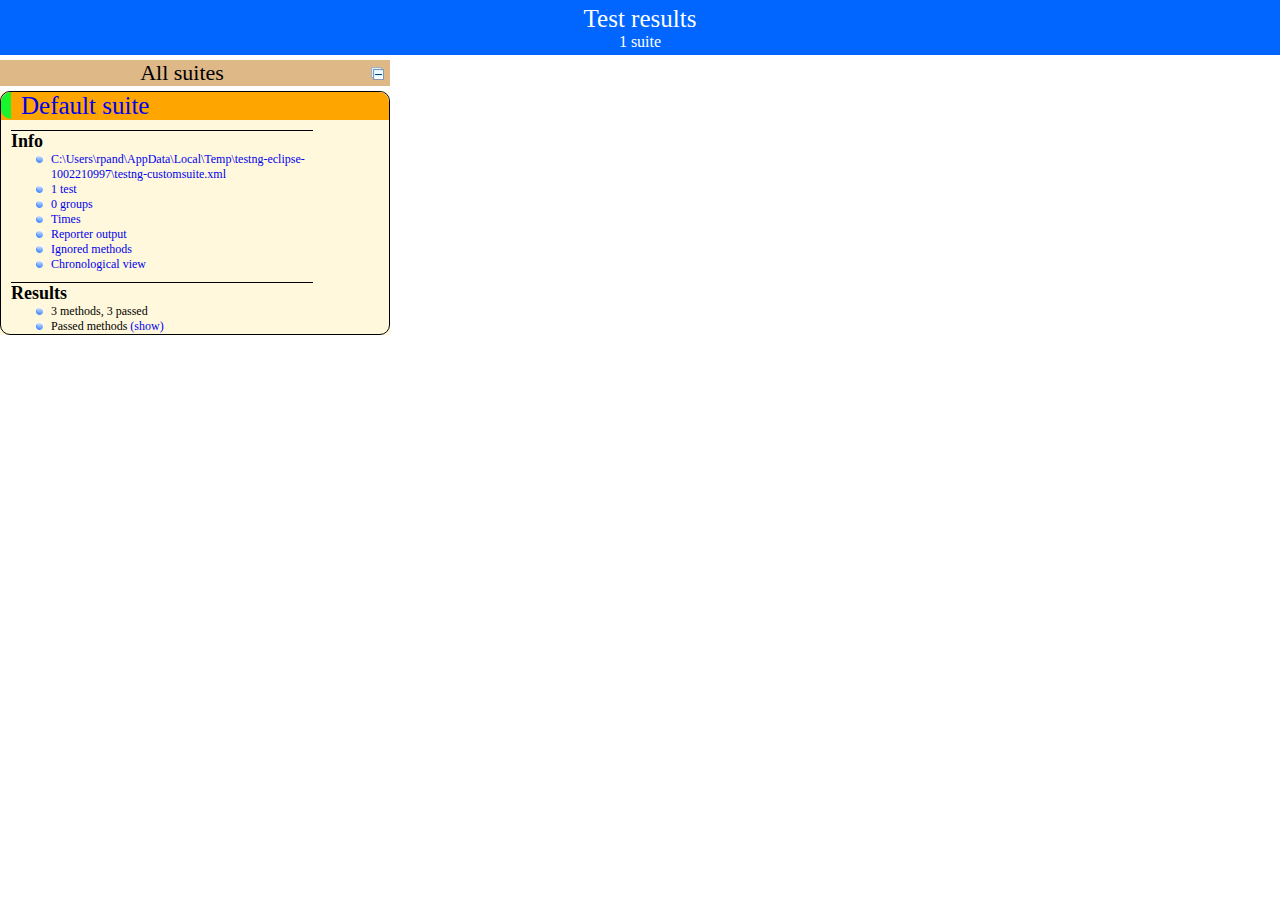
<file: test-output/index.html>
<!DOCTYPE html>

<html>
  <head>
  <meta charset='utf-8'>
  <title>TestNG reports</title>

    <link type="text/css" href="testng-reports.css" rel="stylesheet" />
    <script type="text/javascript" src="jquery-1.7.1.min.js"></script>
    <script type="text/javascript" src="testng-reports.js"></script>
    <script type="text/javascript" src="https://www.google.com/jsapi"></script>
    <script type='text/javascript'>
      google.load('visualization', '1', {packages:['table']});
      google.setOnLoadCallback(drawTable);
      var suiteTableInitFunctions = new Array();
      var suiteTableData = new Array();
    </script>
    <!--
      <script type="text/javascript" src="jquery-ui/js/jquery-ui-1.8.16.custom.min.js"></script>
     -->
  </head>

  <body>
    <div class="top-banner-root">
      <span class="top-banner-title-font">Test results</span>
      <br/>
      <span class="top-banner-font-1">1 suite</span>
    </div> <!-- top-banner-root -->
    <div class="navigator-root">
      <div class="navigator-suite-header">
        <span>All suites</span>
        <a href="#" class="collapse-all-link" title="Collapse/expand all the suites">
          <img class="collapse-all-icon" src="collapseall.gif">
          </img> <!-- collapse-all-icon -->
        </a> <!-- collapse-all-link -->
      </div> <!-- navigator-suite-header -->
      <div class="suite">
        <div class="rounded-window">
          <div class="suite-header light-rounded-window-top">
            <a href="#" class="navigator-link" panel-name="suite-Default_suite">
              <span class="suite-name border-passed">Default suite</span>
            </a> <!-- navigator-link -->
          </div> <!-- suite-header light-rounded-window-top -->
          <div class="navigator-suite-content">
            <div class="suite-section-title">
              <span>Info</span>
            </div> <!-- suite-section-title -->
            <div class="suite-section-content">
              <ul>
                <li>
                  <a href="#" class="navigator-link " panel-name="test-xml-Default_suite">
                    <span>C:\Users\rpand\AppData\Local\Temp\testng-eclipse-1002210997\testng-customsuite.xml</span>
                  </a> <!-- navigator-link  -->
                </li>
                <li>
                  <a href="#" class="navigator-link " panel-name="testlist-Default_suite">
                    <span class="test-stats">1 test</span>
                  </a> <!-- navigator-link  -->
                </li>
                <li>
                  <a href="#" class="navigator-link " panel-name="group-Default_suite">
                    <span>0 groups</span>
                  </a> <!-- navigator-link  -->
                </li>
                <li>
                  <a href="#" class="navigator-link " panel-name="times-Default_suite">
                    <span>Times</span>
                  </a> <!-- navigator-link  -->
                </li>
                <li>
                  <a href="#" class="navigator-link " panel-name="reporter-Default_suite">
                    <span>Reporter output</span>
                  </a> <!-- navigator-link  -->
                </li>
                <li>
                  <a href="#" class="navigator-link " panel-name="ignored-methods-Default_suite">
                    <span>Ignored methods</span>
                  </a> <!-- navigator-link  -->
                </li>
                <li>
                  <a href="#" class="navigator-link " panel-name="chronological-Default_suite">
                    <span>Chronological view</span>
                  </a> <!-- navigator-link  -->
                </li>
              </ul>
            </div> <!-- suite-section-content -->
            <div class="result-section">
              <div class="suite-section-title">
                <span>Results</span>
              </div> <!-- suite-section-title -->
              <div class="suite-section-content">
                <ul>
                  <li>
                    <span class="method-stats">3 methods,   3 passed</span>
                  </li>
                  <li>
                    <span class="method-list-title passed">Passed methods</span>
                    <span class="show-or-hide-methods passed">
                      <a href="#" panel-name="suite-Default_suite" class="hide-methods passed suite-Default_suite"> (hide)</a> <!-- hide-methods passed suite-Default_suite -->
                      <a href="#" panel-name="suite-Default_suite" class="show-methods passed suite-Default_suite"> (show)</a> <!-- show-methods passed suite-Default_suite -->
                    </span>
                    <div class="method-list-content passed suite-Default_suite">
                      <span>
                        <img width="3%" src="passed.png"/>
                        <a href="#" class="method navigator-link" panel-name="suite-Default_suite" title="com.microtest.tests.RequestExecutor" hash-for-method="APITest">APITest</a> <!-- method navigator-link -->
                      </span>
                      <br/>
                      <span>
                        <img width="3%" src="passed.png"/>
                        <a href="#" class="method navigator-link" panel-name="suite-Default_suite" title="com.microtest.tests.RequestExecutor" hash-for-method="getAPITest">getAPITest</a> <!-- method navigator-link -->
                      </span>
                      <br/>
                      <span>
                        <img width="3%" src="passed.png"/>
                        <a href="#" class="method navigator-link" panel-name="suite-Default_suite" title="com.microtest.tests.RequestExecutor" hash-for-method="postAPITest">postAPITest</a> <!-- method navigator-link -->
                      </span>
                      <br/>
                    </div> <!-- method-list-content passed suite-Default_suite -->
                  </li>
                </ul>
              </div> <!-- suite-section-content -->
            </div> <!-- result-section -->
          </div> <!-- navigator-suite-content -->
        </div> <!-- rounded-window -->
      </div> <!-- suite -->
    </div> <!-- navigator-root -->
    <div class="wrapper">
      <div class="main-panel-root">
        <div panel-name="suite-Default_suite" class="panel Default_suite">
          <div class="suite-Default_suite-class-passed">
            <div class="main-panel-header rounded-window-top">
              <img src="passed.png"/>
              <span class="class-name">com.microtest.tests.RequestExecutor</span>
            </div> <!-- main-panel-header rounded-window-top -->
            <div class="main-panel-content rounded-window-bottom">
              <div class="method">
                <div class="method-content">
                  <a name="APITest">
                  </a> <!-- APITest -->
                  <span class="method-name">APITest</span>
                </div> <!-- method-content -->
              </div> <!-- method -->
              <div class="method">
                <div class="method-content">
                  <a name="getAPITest">
                  </a> <!-- getAPITest -->
                  <span class="method-name">getAPITest</span>
                </div> <!-- method-content -->
              </div> <!-- method -->
              <div class="method">
                <div class="method-content">
                  <a name="postAPITest">
                  </a> <!-- postAPITest -->
                  <span class="method-name">postAPITest</span>
                </div> <!-- method-content -->
              </div> <!-- method -->
            </div> <!-- main-panel-content rounded-window-bottom -->
          </div> <!-- suite-Default_suite-class-passed -->
        </div> <!-- panel Default_suite -->
        <div panel-name="test-xml-Default_suite" class="panel">
          <div class="main-panel-header rounded-window-top">
            <span class="header-content">C:\Users\rpand\AppData\Local\Temp\testng-eclipse-1002210997\testng-customsuite.xml</span>
          </div> <!-- main-panel-header rounded-window-top -->
          <div class="main-panel-content rounded-window-bottom">
            <pre>
&lt;?xml version=&quot;1.0&quot; encoding=&quot;UTF-8&quot;?&gt;
&lt;!DOCTYPE suite SYSTEM &quot;http://testng.org/testng-1.0.dtd&quot;&gt;
&lt;suite guice-stage=&quot;DEVELOPMENT&quot; name=&quot;Default suite&quot;&gt;
  &lt;test thread-count=&quot;5&quot; verbose=&quot;2&quot; name=&quot;Default test&quot;&gt;
    &lt;classes&gt;
      &lt;class name=&quot;com.microtest.tests.RequestExecutor&quot;/&gt;
    &lt;/classes&gt;
  &lt;/test&gt; &lt;!-- Default test --&gt;
&lt;/suite&gt; &lt;!-- Default suite --&gt;
            </pre>
          </div> <!-- main-panel-content rounded-window-bottom -->
        </div> <!-- panel -->
        <div panel-name="testlist-Default_suite" class="panel">
          <div class="main-panel-header rounded-window-top">
            <span class="header-content">Tests for Default suite</span>
          </div> <!-- main-panel-header rounded-window-top -->
          <div class="main-panel-content rounded-window-bottom">
            <ul>
              <li>
                <span class="test-name">Default test (1 class)</span>
              </li>
            </ul>
          </div> <!-- main-panel-content rounded-window-bottom -->
        </div> <!-- panel -->
        <div panel-name="group-Default_suite" class="panel">
          <div class="main-panel-header rounded-window-top">
            <span class="header-content">Groups for Default suite</span>
          </div> <!-- main-panel-header rounded-window-top -->
          <div class="main-panel-content rounded-window-bottom">
          </div> <!-- main-panel-content rounded-window-bottom -->
        </div> <!-- panel -->
        <div panel-name="times-Default_suite" class="panel">
          <div class="main-panel-header rounded-window-top">
            <span class="header-content">Times for Default suite</span>
          </div> <!-- main-panel-header rounded-window-top -->
          <div class="main-panel-content rounded-window-bottom">
            <div class="times-div">
              <script type="text/javascript">
suiteTableInitFunctions.push('tableData_Default_suite');
function tableData_Default_suite() {
var data = new google.visualization.DataTable();
data.addColumn('number', 'Number');
data.addColumn('string', 'Method');
data.addColumn('string', 'Class');
data.addColumn('number', 'Time (ms)');
data.addRows(3);
data.setCell(0, 0, 0)
data.setCell(0, 1, 'postAPITest')
data.setCell(0, 2, 'com.microtest.tests.RequestExecutor')
data.setCell(0, 3, 11147);
data.setCell(1, 0, 1)
data.setCell(1, 1, 'getAPITest')
data.setCell(1, 2, 'com.microtest.tests.RequestExecutor')
data.setCell(1, 3, 2489);
data.setCell(2, 0, 2)
data.setCell(2, 1, 'APITest')
data.setCell(2, 2, 'com.microtest.tests.RequestExecutor')
data.setCell(2, 3, 276);
window.suiteTableData['Default_suite']= { tableData: data, tableDiv: 'times-div-Default_suite'}
return data;
}
              </script>
              <span class="suite-total-time">Total running time: 13 seconds</span>
              <div id="times-div-Default_suite">
              </div> <!-- times-div-Default_suite -->
            </div> <!-- times-div -->
          </div> <!-- main-panel-content rounded-window-bottom -->
        </div> <!-- panel -->
        <div panel-name="reporter-Default_suite" class="panel">
          <div class="main-panel-header rounded-window-top">
            <span class="header-content">Reporter output for Default suite</span>
          </div> <!-- main-panel-header rounded-window-top -->
          <div class="main-panel-content rounded-window-bottom">
          </div> <!-- main-panel-content rounded-window-bottom -->
        </div> <!-- panel -->
        <div panel-name="ignored-methods-Default_suite" class="panel">
          <div class="main-panel-header rounded-window-top">
            <span class="header-content">0 ignored methods</span>
          </div> <!-- main-panel-header rounded-window-top -->
          <div class="main-panel-content rounded-window-bottom">
          </div> <!-- main-panel-content rounded-window-bottom -->
        </div> <!-- panel -->
        <div panel-name="chronological-Default_suite" class="panel">
          <div class="main-panel-header rounded-window-top">
            <span class="header-content">Methods in chronological order</span>
          </div> <!-- main-panel-header rounded-window-top -->
          <div class="main-panel-content rounded-window-bottom">
            <div class="chronological-class">
              <div class="chronological-class-name">com.microtest.tests.RequestExecutor</div> <!-- chronological-class-name -->
              <div class="configuration-method before">
                <span class="method-name">setUp</span>
                <span class="method-start">0 ms</span>
              </div> <!-- configuration-method before -->
              <div class="test-method">
                <span class="method-name">APITest</span>
                <span class="method-start">5 ms</span>
              </div> <!-- test-method -->
              <div class="configuration-method before">
                <span class="method-name">setUp</span>
                <span class="method-start">283 ms</span>
              </div> <!-- configuration-method before -->
              <div class="test-method">
                <span class="method-name">getAPITest</span>
                <span class="method-start">284 ms</span>
              </div> <!-- test-method -->
              <div class="configuration-method before">
                <span class="method-name">setUp</span>
                <span class="method-start">2774 ms</span>
              </div> <!-- configuration-method before -->
              <div class="test-method">
                <span class="method-name">postAPITest</span>
                <span class="method-start">2775 ms</span>
              </div> <!-- test-method -->
          </div> <!-- main-panel-content rounded-window-bottom -->
        </div> <!-- panel -->
      </div> <!-- main-panel-root -->
    </div> <!-- wrapper -->
  </body>
</html>
</file>
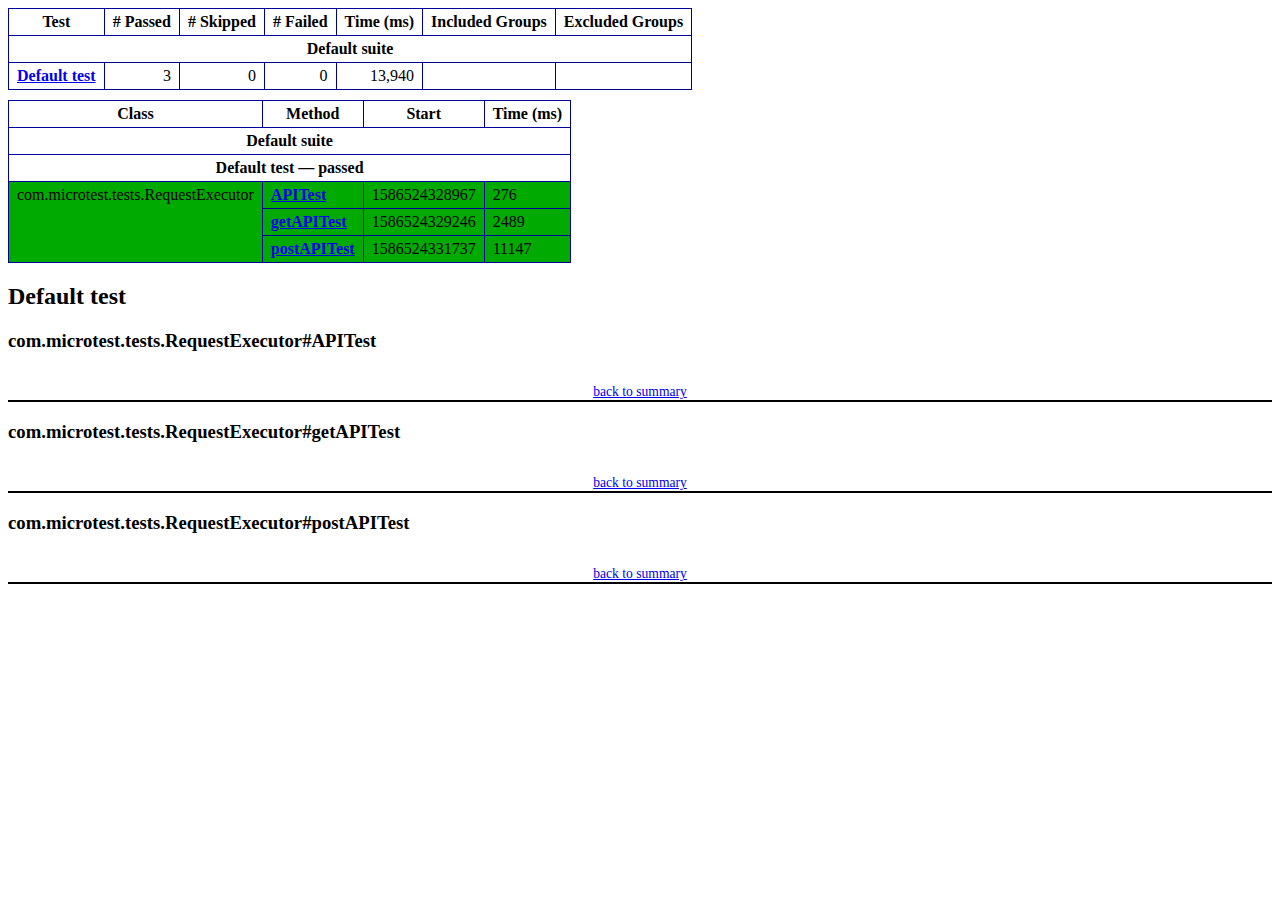
<file: test-output/emailable-report.html>
<!DOCTYPE html PUBLIC "-//W3C//DTD XHTML 1.1//EN" "http://www.w3.org/TR/xhtml11/DTD/xhtml11.dtd">
<html xmlns="http://www.w3.org/1999/xhtml">
<head>
<meta http-equiv="content-type" content="text/html; charset=UTF-8"/>
<title>TestNG Report</title>
<style type="text/css">table {margin-bottom:10px;border-collapse:collapse;empty-cells:show}th,td {border:1px solid #009;padding:.25em .5em}th {vertical-align:bottom}td {vertical-align:top}table a {font-weight:bold}.stripe td {background-color: #E6EBF9}.num {text-align:right}.passedodd td {background-color: #3F3}.passedeven td {background-color: #0A0}.skippedodd td {background-color: #DDD}.skippedeven td {background-color: #CCC}.failedodd td,.attn {background-color: #F33}.failedeven td,.stripe .attn {background-color: #D00}.stacktrace {white-space:pre;font-family:monospace}.totop {font-size:85%;text-align:center;border-bottom:2px solid #000}.invisible {display:none}</style>
</head>
<body>
<table>
<tr><th>Test</th><th># Passed</th><th># Skipped</th><th># Failed</th><th>Time (ms)</th><th>Included Groups</th><th>Excluded Groups</th></tr>
<tr><th colspan="7">Default suite</th></tr>
<tr><td><a href="#t0">Default test</a></td><td class="num">3</td><td class="num">0</td><td class="num">0</td><td class="num">13,940</td><td></td><td></td></tr>
</table>
<table id='summary'><thead><tr><th>Class</th><th>Method</th><th>Start</th><th>Time (ms)</th></tr></thead><tbody><tr><th colspan="4">Default suite</th></tr></tbody><tbody id="t0"><tr><th colspan="4">Default test &#8212; passed</th></tr><tr class="passedeven"><td rowspan="3">com.microtest.tests.RequestExecutor</td><td><a href="#m0">APITest</a></td><td rowspan="1">1586524328967</td><td rowspan="1">276</td></tr><tr class="passedeven"><td><a href="#m1">getAPITest</a></td><td rowspan="1">1586524329246</td><td rowspan="1">2489</td></tr><tr class="passedeven"><td><a href="#m2">postAPITest</a></td><td rowspan="1">1586524331737</td><td rowspan="1">11147</td></tr></tbody>
</table>
<h2>Default test</h2><h3 id="m0">com.microtest.tests.RequestExecutor#APITest</h3><table class="result"><tr><th class="invisible"/></tr></table><p class="totop"><a href="#summary">back to summary</a></p>
<h3 id="m1">com.microtest.tests.RequestExecutor#getAPITest</h3><table class="result"><tr><th class="invisible"/></tr></table><p class="totop"><a href="#summary">back to summary</a></p>
<h3 id="m2">com.microtest.tests.RequestExecutor#postAPITest</h3><table class="result"><tr><th class="invisible"/></tr></table><p class="totop"><a href="#summary">back to summary</a></p>
</body>
</html>
</file>
<file: test-output/testng-reports.css>
body {
    margin: 0px 0px 5px 5px;
}

ul {
    margin: 0px;
}

li {
    list-style-type: none;
}

a {
    text-decoration: none;
}

a:hover {
    text-decoration: underline;
}

.navigator-selected {
    background: #ffa500;
}

.wrapper {
    position: absolute;
    top: 60px;
    bottom: 0;
    left: 400px;
    right: 0;
    overflow: auto;
}

.navigator-root {
    position: absolute;
    top: 60px;
    bottom: 0;
    left: 0;
    width: 400px;
    overflow-y: auto;
}

.suite {
    margin: 0px 10px 10px 0px;
    background-color: #fff8dc;
}

.suite-name {
    padding-left: 10px;
    font-size: 25px;
    font-family: Times;
}

.main-panel-header {
    padding: 5px;
    background-color: #9FB4D9; //afeeee;
    font-family: monospace;
    font-size: 18px;
}

.main-panel-content {
    padding: 5px;
    margin-bottom: 10px;
    background-color: #DEE8FC; //d0ffff;
}

.rounded-window {
    border-radius: 10px;
    border-style: solid;
    border-width: 1px;
}

.rounded-window-top {
    border-top-right-radius: 10px 10px;
    border-top-left-radius: 10px 10px;
    border-style: solid;
    border-width: 1px;
    overflow: auto;
}

.light-rounded-window-top {
    border-top-right-radius: 10px 10px;
    border-top-left-radius: 10px 10px;
}

.rounded-window-bottom {
    border-style: solid;
    border-width: 0px 1px 1px 1px;
    border-bottom-right-radius: 10px 10px;
    border-bottom-left-radius: 10px 10px;
    overflow: auto;
}

.method-name {
    font-size: 12px;
    font-family: monospace;
}

.method-content {
    border-style: solid;
    border-width: 0px 0px 1px 0px;
    margin-bottom: 10;
    padding-bottom: 5px;
    width: 80%;
}

.parameters {
    font-size: 14px;
    font-family: monospace;
}

.stack-trace {
    white-space: pre;
    font-family: monospace;
    font-size: 12px;
    font-weight: bold;
    margin-top: 0px;
    margin-left: 20px;
}

.testng-xml {
    font-family: monospace;
}

.method-list-content {
    margin-left: 10px;
}

.navigator-suite-content {
    margin-left: 10px;
    font: 12px 'Lucida Grande';
}

.suite-section-title {
    margin-top: 10px;
    width: 80%;
    border-style: solid;
    border-width: 1px 0px 0px 0px;
    font-family: Times;
    font-size: 18px;
    font-weight: bold;
}

.suite-section-content {
    list-style-image: url(bullet_point.png);
}

.top-banner-root {
    position: absolute;
    top: 0;
    height: 45px;
    left: 0;
    right: 0;
    padding: 5px;
    margin: 0px 0px 5px 0px;
    background-color: #0066ff;
    font-family: Times;
    color: #fff;
    text-align: center;
}

.top-banner-title-font {
    font-size: 25px;
}

.test-name {
    font-family: 'Lucida Grande';
    font-size: 16px;
}

.suite-icon {
    padding: 5px;
    float: right;
    height: 20;
}

.test-group {
    font: 20px 'Lucida Grande';
    margin: 5px 5px 10px 5px;
    border-width: 0px 0px 1px 0px;
    border-style: solid;
    padding: 5px;
}

.test-group-name {
    font-weight: bold;
}

.method-in-group {
    font-size: 16px;
    margin-left: 80px;
}

table.google-visualization-table-table {
    width: 100%;
}

.reporter-method-name {
    font-size: 14px;
    font-family: monospace;
}

.reporter-method-output-div {
    padding: 5px;
    margin: 0px 0px 5px 20px;
    font-size: 12px;
    font-family: monospace;
    border-width: 0px 0px 0px 1px;
    border-style: solid;
}

.ignored-class-div {
    font-size: 14px;
    font-family: monospace;
}

.ignored-methods-div {
    padding: 5px;
    margin: 0px 0px 5px 20px;
    font-size: 12px;
    font-family: monospace;
    border-width: 0px 0px 0px 1px;
    border-style: solid;
}

.border-failed {
    border-top-left-radius: 10px 10px;
    border-bottom-left-radius: 10px 10px;
    border-style: solid;
    border-width: 0px 0px 0px 10px;
    border-color: #f00;
}

.border-skipped {
    border-top-left-radius: 10px 10px;
    border-bottom-left-radius: 10px 10px;
    border-style: solid;
    border-width: 0px 0px 0px 10px;
    border-color: #edc600;
}

.border-passed {
    border-top-left-radius: 10px 10px;
    border-bottom-left-radius: 10px 10px;
    border-style: solid;
    border-width: 0px 0px 0px 10px;
    border-color: #19f52d;
}

.times-div {
    text-align: center;
    padding: 5px;
}

.suite-total-time {
    font: 16px 'Lucida Grande';
}

.configuration-suite {
    margin-left: 20px;
}

.configuration-test {
    margin-left: 40px;
}

.configuration-class {
    margin-left: 60px;
}

.configuration-method {
    margin-left: 80px;
}

.test-method {
    margin-left: 100px;
}

.chronological-class {
    background-color: #0ccff;
    border-style: solid;
    border-width: 0px 0px 1px 1px;
}

.method-start {
    float: right;
}

.chronological-class-name {
    padding: 0px 0px 0px 5px;
    color: #008;
}

.after, .before, .test-method {
    font-family: monospace;
    font-size: 14px;
}

.navigator-suite-header {
    font-size: 22px;
    margin: 0px 10px 5px 0px;
    background-color: #deb887;
    text-align: center;
}

.collapse-all-icon {
    padding: 5px;
    float: right;
}
</file>
